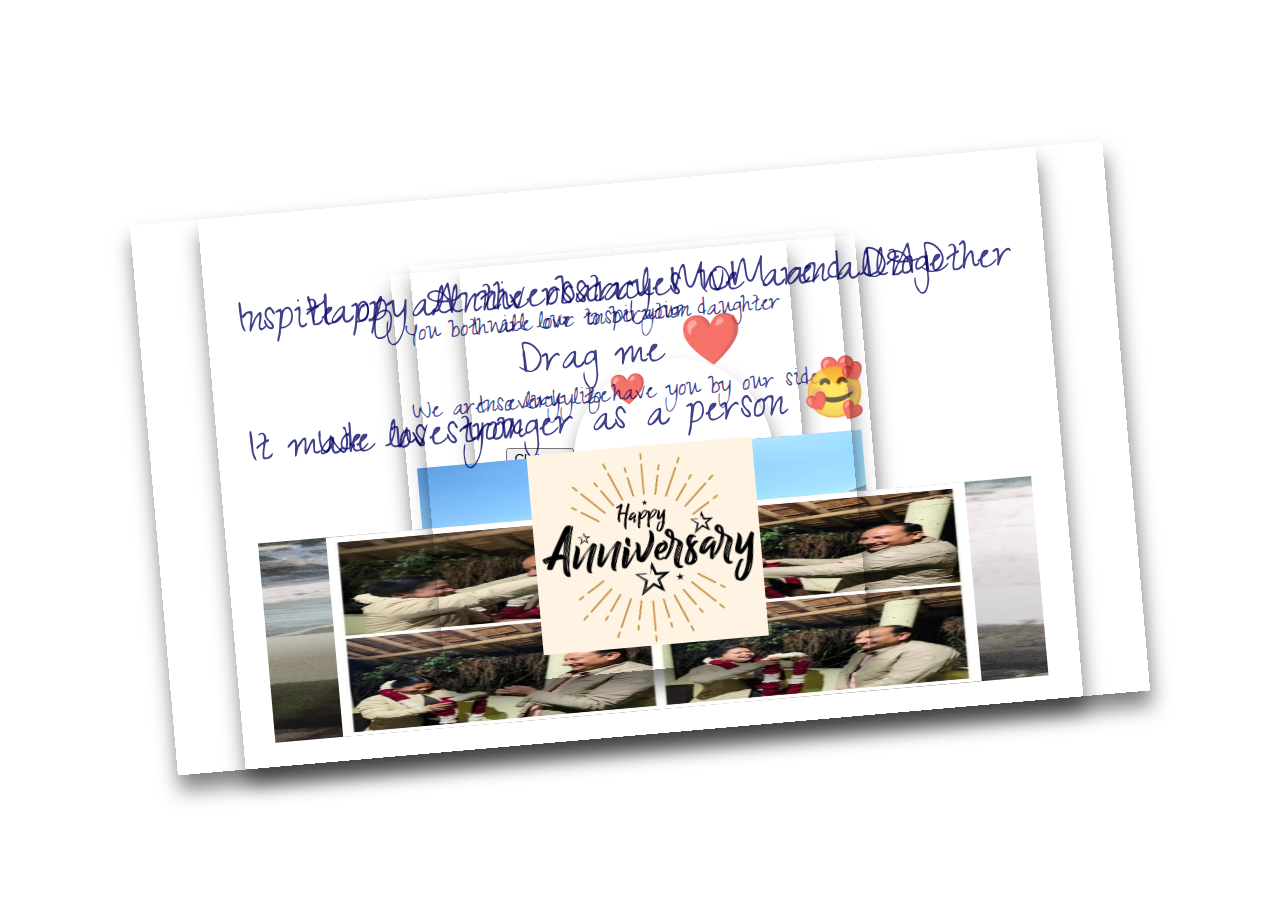
<file: index.html>
<!DOCTYPE html>
<html lang="en">
<head>
  <meta charset="UTF-8">
  <title>Happy Anniversary</title>
  <link rel='stylesheet' href='https://fonts.googleapis.com/css2?family=Short+Stack&family=Homemade+Apple&display=swap'>
  <link rel="stylesheet" href="./style.css">
</head>
<body>
  <button onclick="location.href='second.html';">Click me</button>

  <div class="paper heart">
  </div>

  <div class="paper image">
    <p> I will love to be your daughter</p>
    <p> In every life❤️ </p>
   <img src="WhatsApp Image 2024-02-19 at 22.55.00_bbe96115.jpg" />
</div>
<div class="paper image">
  
</div>
<div class="paper image">
  <p> You both are our inspiration</p>
  <p> We are so lucky to have you by our side❤️ </p>
  <img src="WhatsApp Image 2024-02-19 at 22.54.12_09f4799a.jpg" />
</div>
<div class="paper red">
<p class="p1"> Inspite of all the obstacles we are alltogether</p>
<p class="p2">It made us stronger as a person 🥰</p>
<img src="WhatsApp Image 2024-02-19 at 22.54.29_ba09b3fe.jpg" />
</div>
<div class="paper">
<p class="p1">Happy Anniversarry MOM and DAD 
 <p> We love you</p> 
</p>
<img src="WhatsApp Image 2024-02-19 at 22.54.36_5d880a84.jpg" />
</div>
<div class="paper">
<p class="p1">Drag me ❤️</p>
<img src="WhatsApp Image 2024-02-19 at 22.55.21_463f695d.jpg"/>
</div>

  <script src="./script.js"></script>
</body>
</html>
</file>
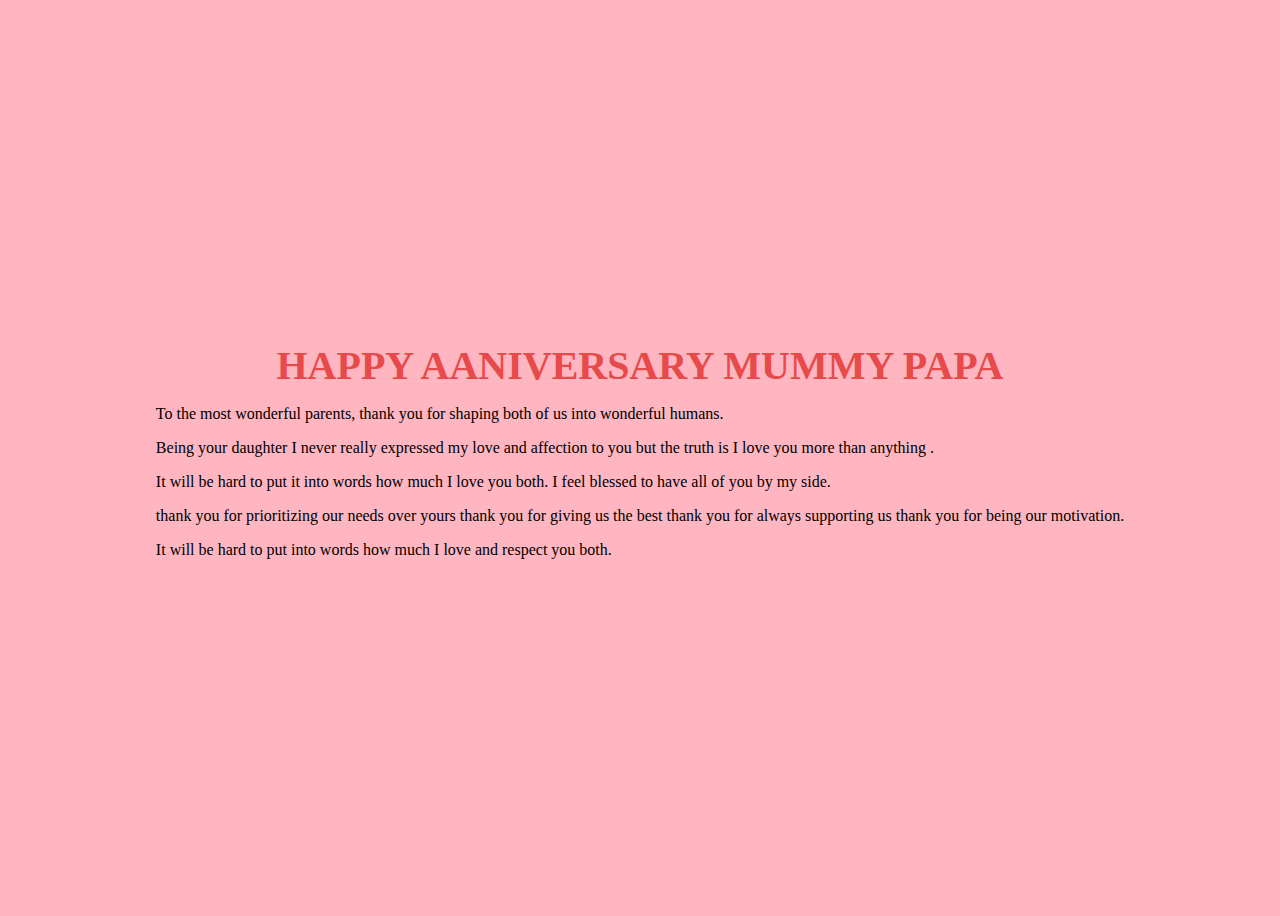
<file: second.html>
<!DOCTYPE html>
<html lang="en">
<head>
  <meta charset="UTF-8">
  <title>❤️HAPPY ANNIVERSARY❤️</title>
  <meta name="viewport" content="width=device-width, initial-scale=1.0">
  <style>
    body{
      background-color: #ffb6c1; /* Set the background color to a light pink*/
      display: flex; /* Use flexbox to center the heading*/
      flex-direction: column; /* Add this line to stack the heading and paragraph vertically*/
      justify-content: center; /* Center the heading horizontally*/
      align-items: center; /* Center the heading vertically*/
      height: 100vh; /* Make the body take up the full height of the viewport*/
    }

    h1{
      font-size: 2.5em;
      text-align: center;
      color: #e64a4a;
      margin: 0; /* Remove the default margin from the heading*/
    }
  </style>
</head>
<body>
  <h1>HAPPY AANIVERSARY MUMMY PAPA</h1> <!-- Move the h1 element here -->
  <div>
   <p> To the most wonderful parents, thank you for shaping both of us into wonderful humans.</p>
    <p>Being your daughter I never really expressed my love and affection to you but the truth is I love you more than anything .</p>
    <p>It will be hard to put it into words how much I love you both. I feel blessed to have all of you by my side.</p> 
    <p> thank you for prioritizing our needs over yours thank you for giving us the best thank you for always supporting us thank you for being our motivation.</p>
    <p>It will be hard to put into words how much I love and respect you both.</p>
  </div>
</body>
</html>
</file>
<file: style.css>
@import url('https://fonts.googleapis.com/css2?family=Zeyada&display=swap');
body {
  height: 100vh;
  display: flex;
  align-items: center;
  justify-content: center;
  background-size: 1000px;
  background-image: url("https://www.psdgraphics.com/wp-content/uploads/2022/01/white-math-paper-texture.jpg");
  background-position: center center;
}
.paper {
  background-image: url("https://i0.wp.com/textures.world/wp-content/uploads/2018/10/2-Millimeter-Paper-Background-copy.jpg?ssl=1");
  background-size: 500px;
  background-position: center center;
  padding: 20px 100px;
  transform: rotateZ(-5deg);
  box-shadow: 1px 15px 20px 0px rgba(0,0,0,0.5);
  position: absolute;
}
.paper.heart {
  position: relative;
  width: 200px;
  height: 200px;
  padding: 0;
  border-radius: 50%;
}
.paper.image {
  padding: 10px;
}
.paper.image p {
  font-size: 30px;
}
img {
  max-height: 200px;
  width: 100%;
  user-select: none;
}
.paper.heart::after {
  content: "";
  background-image: url('https://cdn.pixabay.com/photo/2016/03/31/19/25/cartoon-1294994__340.png');
  width: 100%;
  height: 100%;
  position: absolute;
  top: 0;
  left: 0;
  background-size: 150px;
  background-position: center center;
  background-repeat: no-repeat;
  opacity: 0.6;
}
.paper.red {
}
.paper:nth-of-type(3n) {
  background-position: left top;
}
.paper:nth-of-type(3n) {
}
p {
  font-family: 'Zeyada';
  font-size: 50px;
  color: rgb(0,0,100);
  opacity: 0.75;
  user-select: none;
  
}

.button{
background-: red;
color white;
padding 10px20px;
border: none;
cursor: pointer;
font-size: 16px;
}

button:hover {
background-color: rgb(72, 77, 144);
}
</file>
